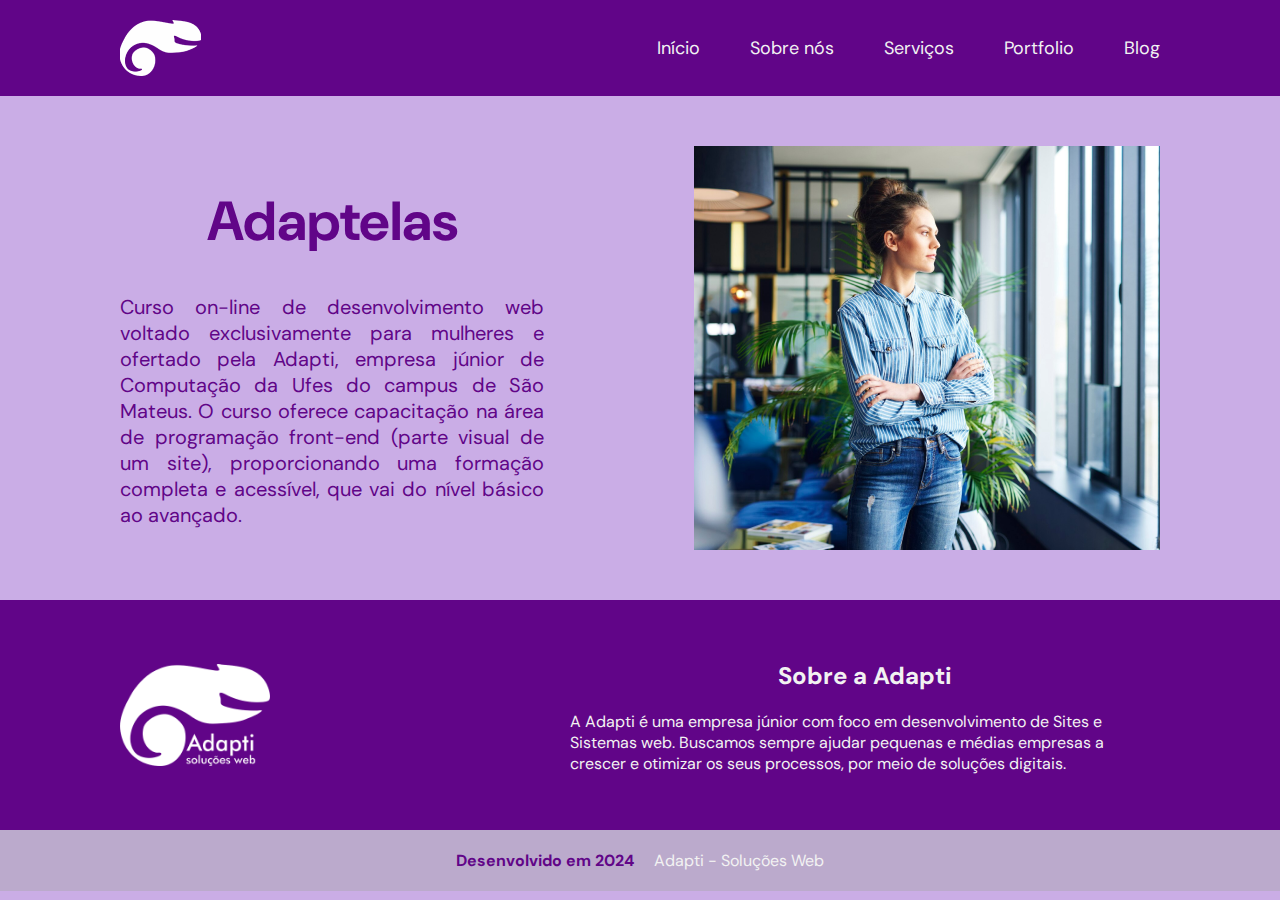
<file: index.html>
<!DOCTYPE html>
<html lang="pt-BR">
<head>
    <meta charset="UTF-8">
    <meta name="viewport" content="width=device-width, initial-scale=1.0">
    <title>Adaptelas - Camila</title>
    <link rel="stylesheet" href="style.css">
    <link href="https://fonts.googleapis.com/css2?family=DM+Sans:ital,opsz,wght@0,9..40,100..1000;1,9..40,100..1000&display=swap" rel="stylesheet">
</head>
<body>
    <header>
        <img src="./imagens/logo_nav.png" alt="Logo Adapti">
        <ul>
            <li><a href="./pagina-inicial.html">Início</a></li>
            <li><a href="./sobre-nos.html">Sobre nós</a></li>
            <li><a href="./servicos.html">Serviços</a></li>
            <li><a href="./portfolio.html">Portfolio</a></li>
            <li><a href="./blog.html">Blog</a></li>
        </ul>
    </header>
    <div id="main">
        <div id="main_text">
            <h1>Adaptelas</h1>
            <p>
                Curso on-line de desenvolvimento web voltado exclusivamente para mulheres e ofertado pela Adapti, empresa júnior de Computação da Ufes do campus de São Mateus. O curso oferece capacitação na área de programação front-end (parte visual de um site), proporcionando uma formação completa e acessível, que vai do nível básico ao avançado.
            </p> 
        </div>
        
        <img src="./imagens/body.png" alt="Foto de uma mulher em pé de braços cruzados, dentro de um escritório, olhando por uma janela">
    </div>
    <footer>
        <div class="card">
            <img src="./imagens/logo_footer.png" alt="Logo Adapti">
            <div class="text_sobre">
                <h2> Sobre a Adapti </h2>
                <p>
                    A Adapti é uma empresa júnior com foco em desenvolvimento de Sites e Sistemas web. Buscamos sempre ajudar pequenas e médias empresas a crescer e otimizar os seus processos, por meio de soluções digitais.
                </p>
            </div>
        </div>
        <p id="rodape">    
            <b>Desenvolvido em 2024</b>     <span>Adapti - Soluções Web</span>
        </p>
    </footer>
</body>
</html>
</file>
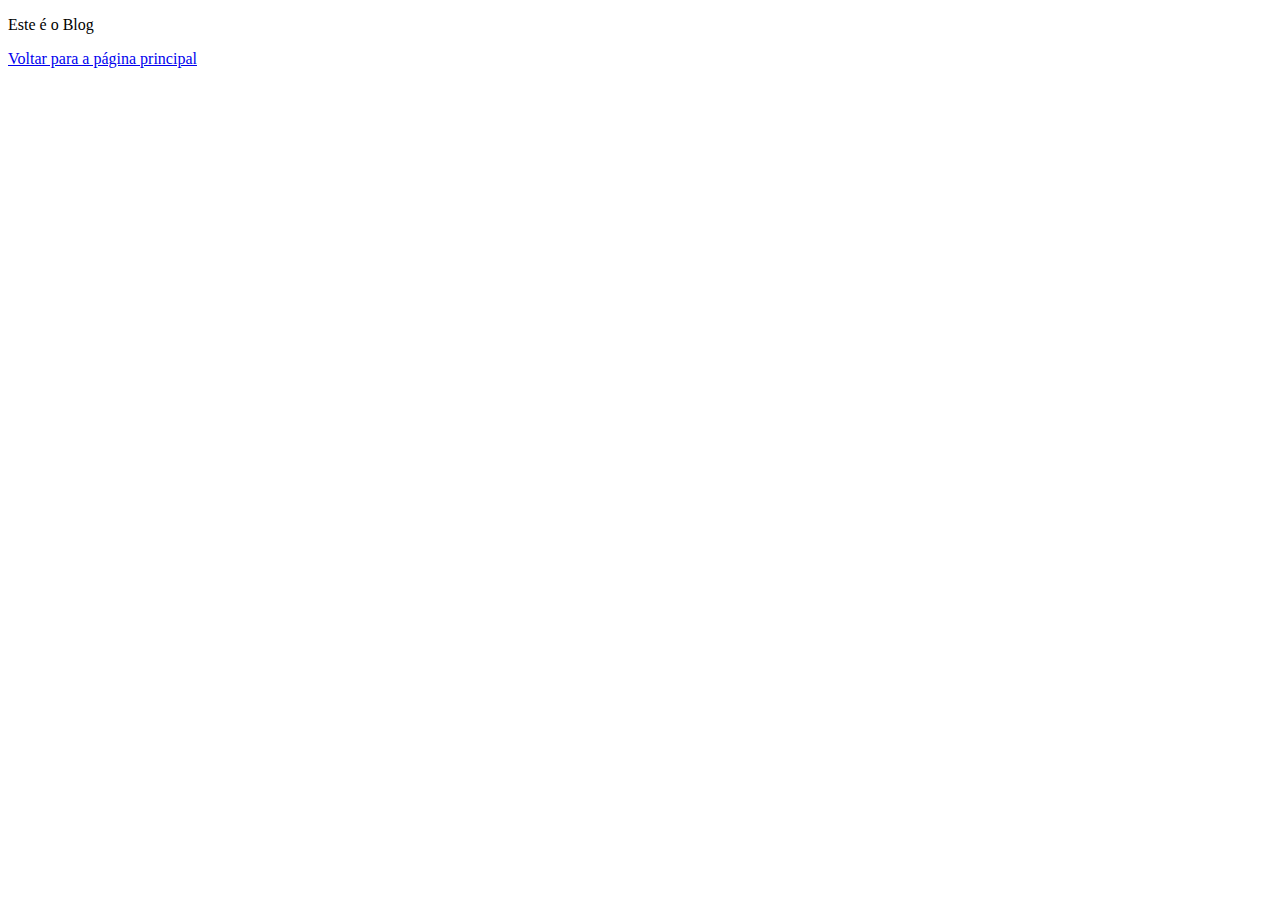
<file: blog.html>
<!DOCTYPE html>
<html lang="en">
<head>
    <meta charset="UTF-8">
    <meta name="viewport" content="width=device-width, initial-scale=1.0">
    <title>Blog</title>
</head>
<body>
    <p>
        Este é o Blog
    </p>
    <a href="./index.html">Voltar para a página principal</a>
</body>
</html>
</file>
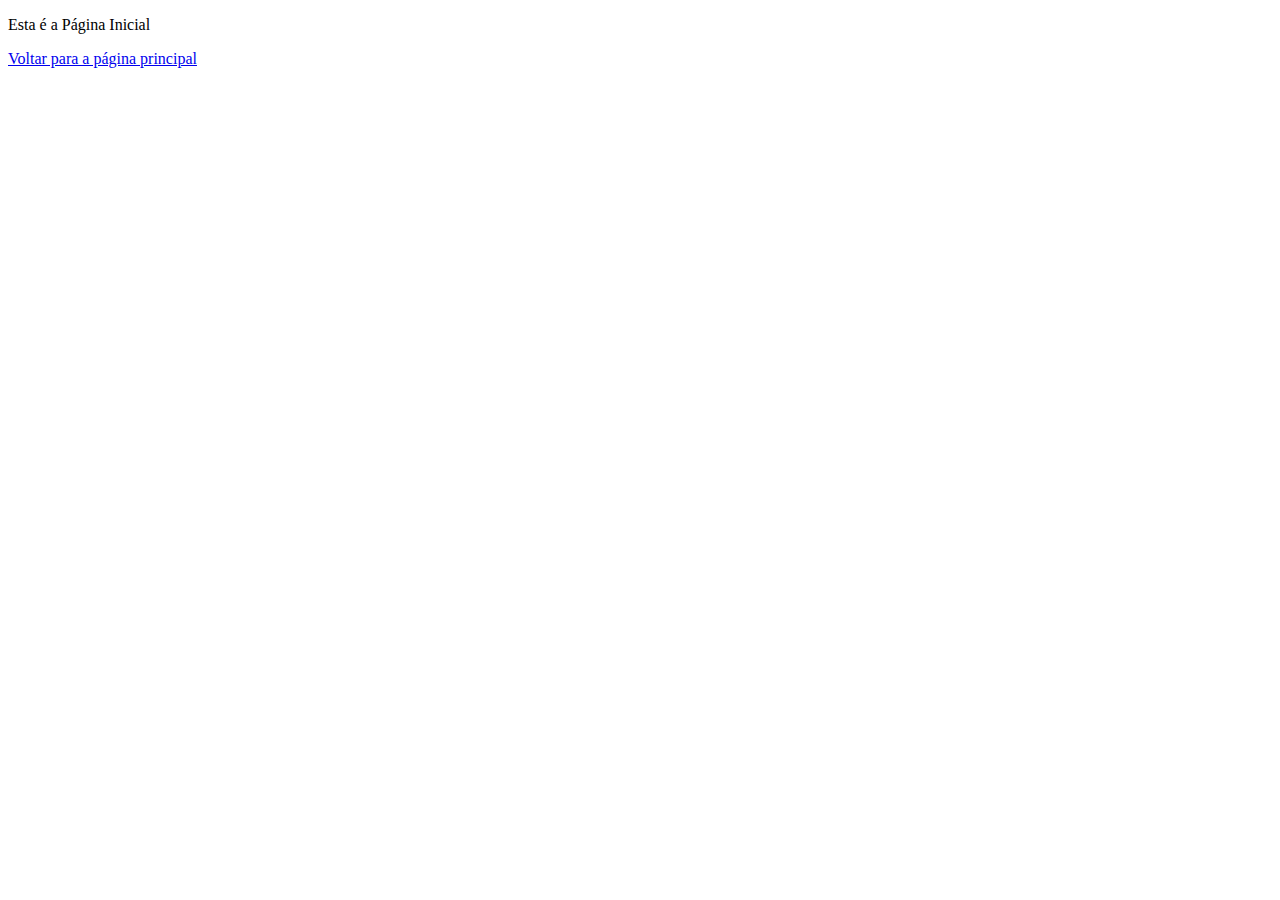
<file: pagina-inicial.html>
<!DOCTYPE html>
<html lang="en">
<head>
    <meta charset="UTF-8">
    <meta name="viewport" content="width=device-width, initial-scale=1.0">
    <title>Página Inicial</title>
</head>
<body>
    <p>
        Esta é a Página Inicial
    </p>
    <a href="./index.html">Voltar para a página principal</a>
</body>
</html>
</file>
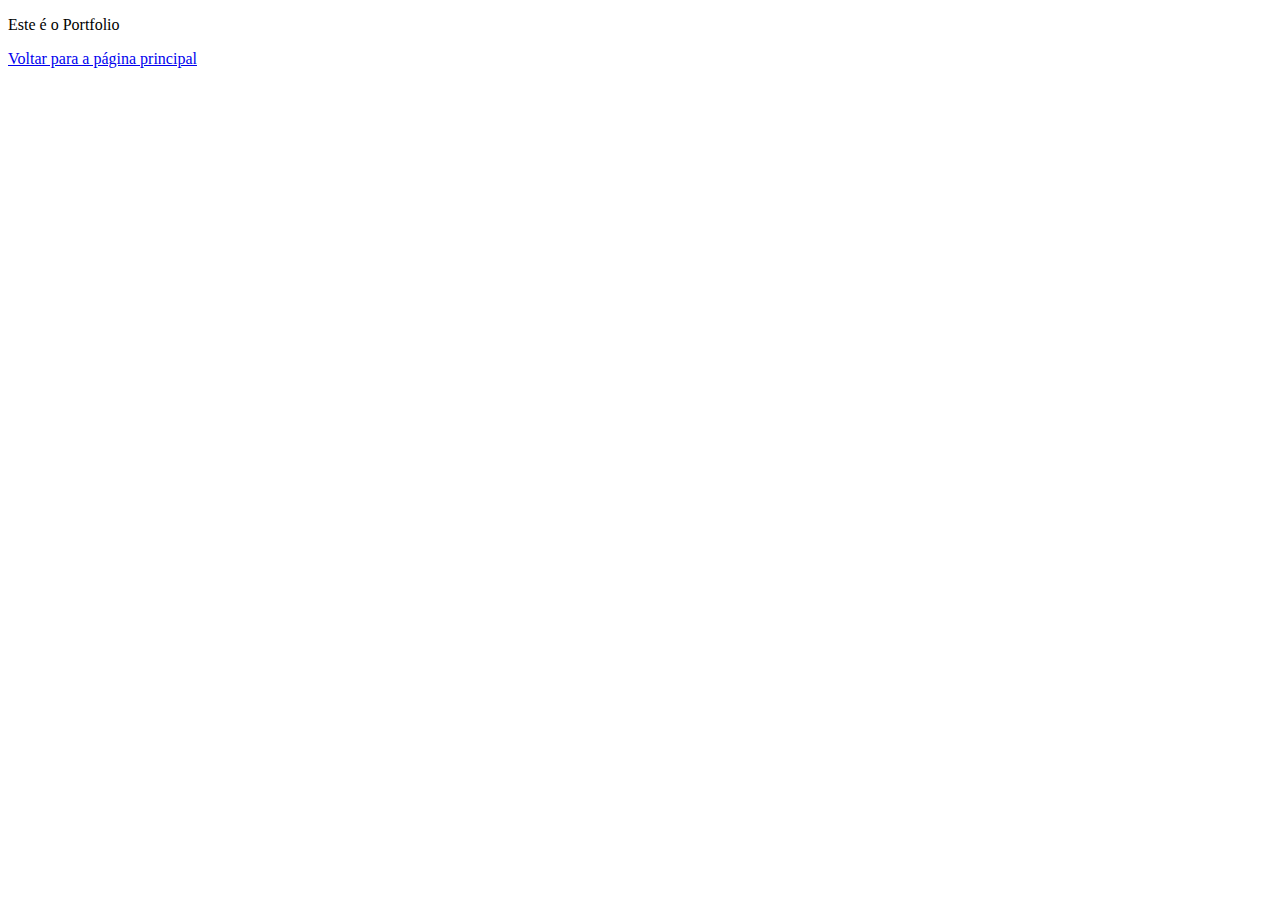
<file: portfolio.html>
<!DOCTYPE html>
<html lang="en">
<head>
    <meta charset="UTF-8">
    <meta name="viewport" content="width=device-width, initial-scale=1.0">
    <title>Portfolio</title>
</head>
<body>
    <p>
        Este é o Portfolio
    </p>
    <a href="./index.html">Voltar para a página principal</a>
</body>
</html>
</file>
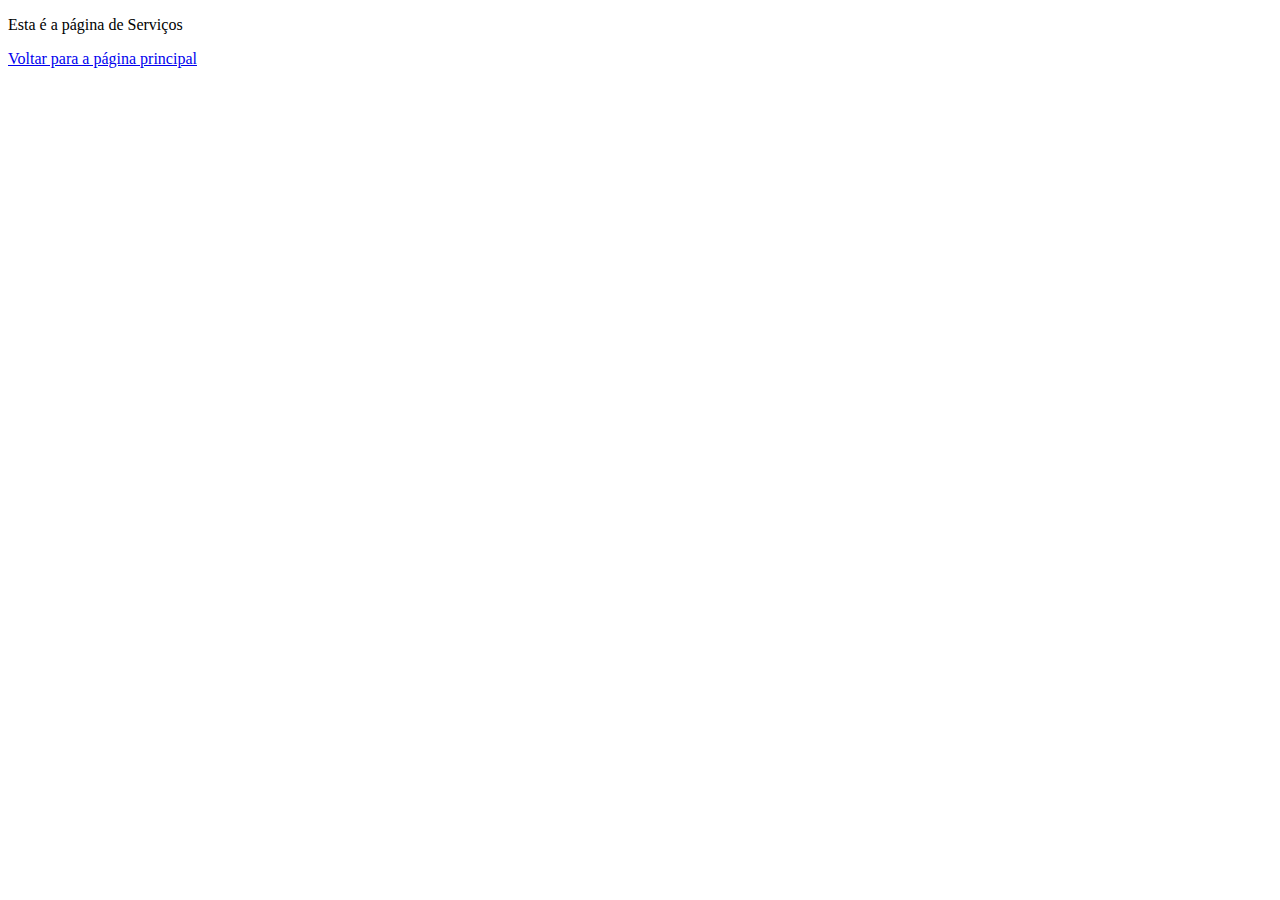
<file: servicos.html>
<!DOCTYPE html>
<html lang="en">
<head>
    <meta charset="UTF-8">
    <meta name="viewport" content="width=device-width, initial-scale=1.0">
    <title>Serviços</title>
</head>
<body>
    <p>
        Esta é a página de Serviços
    </p>
    <a href="./index.html">Voltar para a página principal</a>
</body>
</html>
</file>
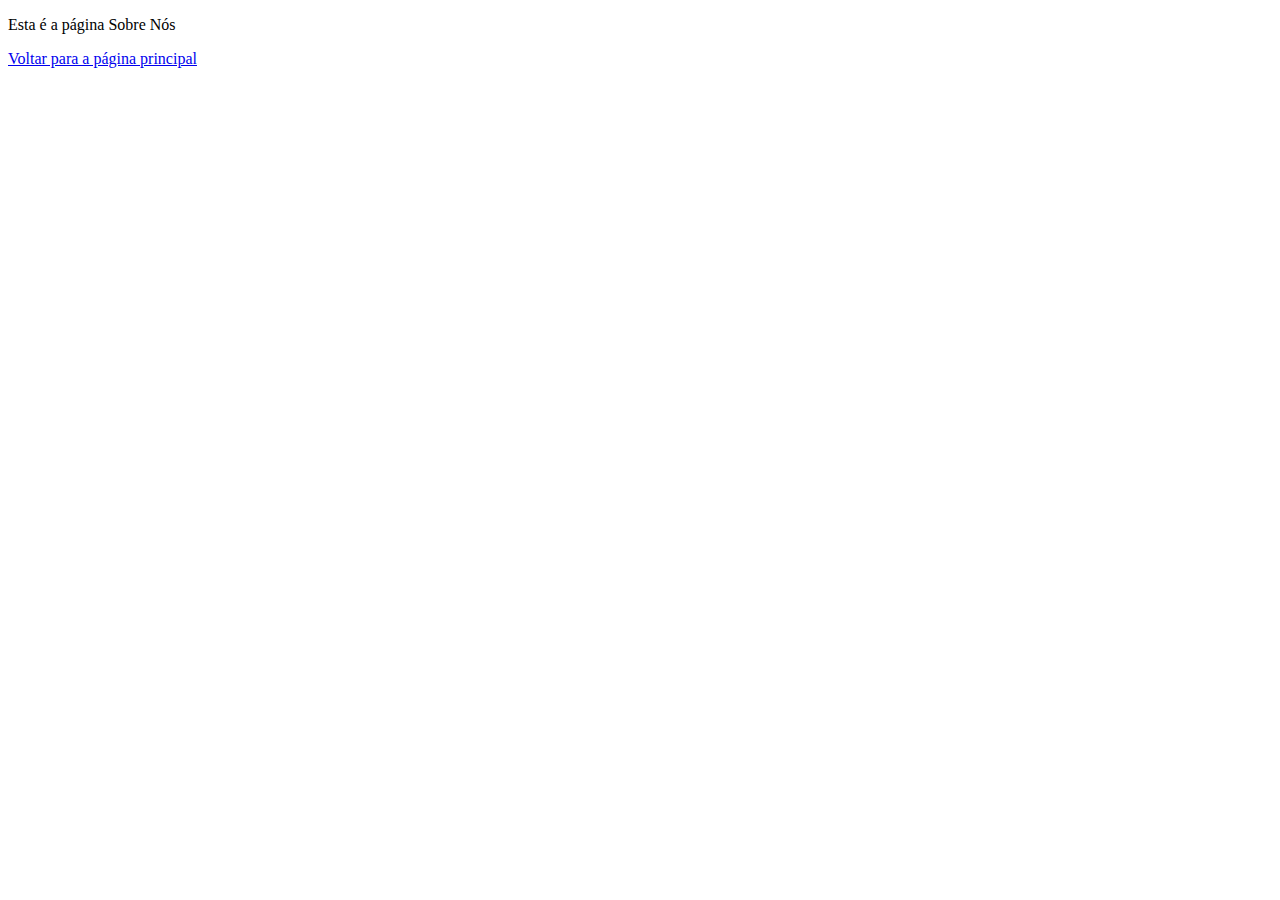
<file: sobre-nos.html>
<!DOCTYPE html>
<html lang="en">
<head>
    <meta charset="UTF-8">
    <meta name="viewport" content="width=device-width, initial-scale=1.0">
    <title>Sobre Nós</title>
</head>
<body>
    <p>
        Esta é a página Sobre Nós
    </p>
    <a href="./index.html">Voltar para a página principal</a>
</body>
</html>
</file>
<file: style.css>
* {
    font-family: "DM Sans", sans-serif;
}
body{
    background-color: #caade6;
    color: #F2F2F2;
    padding: 0;
    margin: 0;
}
header{
    display: flex;
    flex-wrap: nowrap;
    justify-content: space-between;
    align-items: center;
    border:#610588;
    padding: 20px 120px 20px 120px;
    background-color: #610588;
    margin: 0px;
}
ul{
    list-style-type: none;
    display: flex;
    justify-content: flex-end;
}
a{
    color: #F2F2F2;
    text-decoration: none;
    padding-left: 50px;
    font-size: 18px;
}
#main{
    padding: 0 120px 0 120px;
    color: #610588;
    display: flex;
    align-items:center;
}
#main_text{
    padding-right: 150px;
    flex-direction: column;
}
#main_text h1{
    color: #610588;
    font-size: 55px;
    text-align: center;
}
#main_text p{
    font-size: 20px;
    text-align: justify;
}
#main img{
    padding: 50px 0 50px 0;
}
.card{
    border:#610588;
    padding: 40px 120px 40px 120px;
    background-color: #610588;
    margin: 0px;
    display: flex;
    align-items: center;
}
.card img{
    padding-right: 300px;
    max-width: 150px;
    max-height: 120px;
    width: auto;
    height: auto;
}
.card h2{
    text-align:center;
}
#text_sobre p {
    padding-left: 200px;
    text-align: justify;
}
#rodape{
    text-align: center;
    color: #610588;
    background-color: #BBAACC;
    margin: 0;
    padding: 20px 0 20px 0;
    display: flex;
    justify-content: center;
}
span{
    color: #F2F2F2;
    padding-left: 20px;
}
</file>
